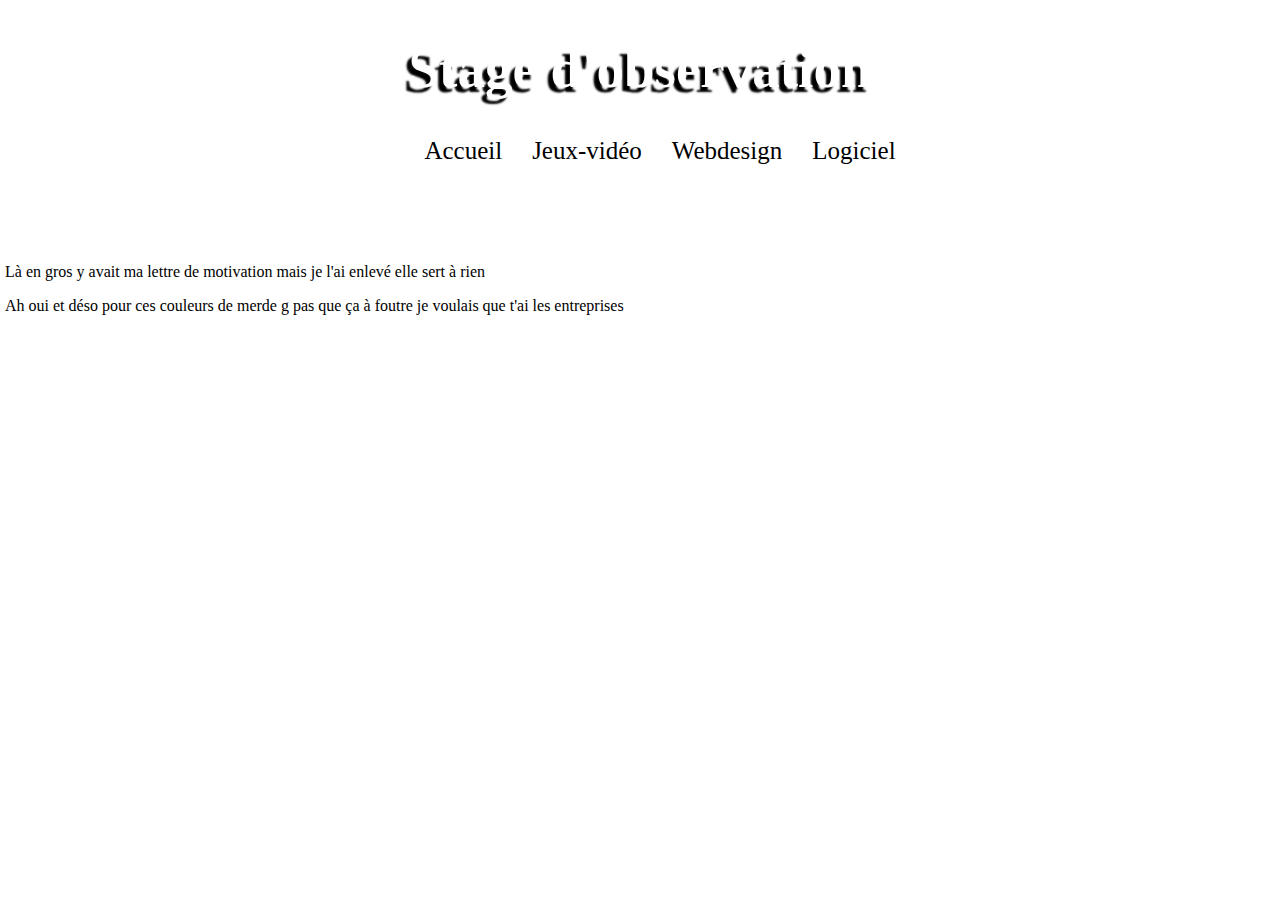
<file: index.html>
<!DOCTYPE html>
<html>
<head>
	<title>Stage</title>
	<meta charset="utf-8">
	<link rel="stylesheet" type="text/css" href="css/style.css">
	<link href="img/icons8-podium-30.png" rel="icon" sizes="16x16" type="image/png">
</head>
<body>
	<header>
		<h1 class="stage">Stage d'observation</h1>
		<center>
		<nav class="menu-nav">
			<ul>
				<li class="page"><a href="#">Accueil</a></li>
				<li class="page"><a href="JV.html">Jeux-vidéo</a></li>
				<li class="page"><a href="webdesign.html">Webdesign</a></li>
				<li class="page"><a href="logiciel.html">Logiciel</a></li>
			</ul>
		</nav>
		</center>
	</header>
	<article>
		<h2 class="titretableau">Site</h2>
		<div id="lettremotivation">
			<p>Là en gros y avait ma lettre de motivation mais je l'ai enlevé elle sert à rien</p>
			<p>Ah oui et déso pour ces couleurs de merde g pas que ça à foutre je voulais que t'ai les entreprises</p>
		</div>
	</article>
</body>
</html>
</file>
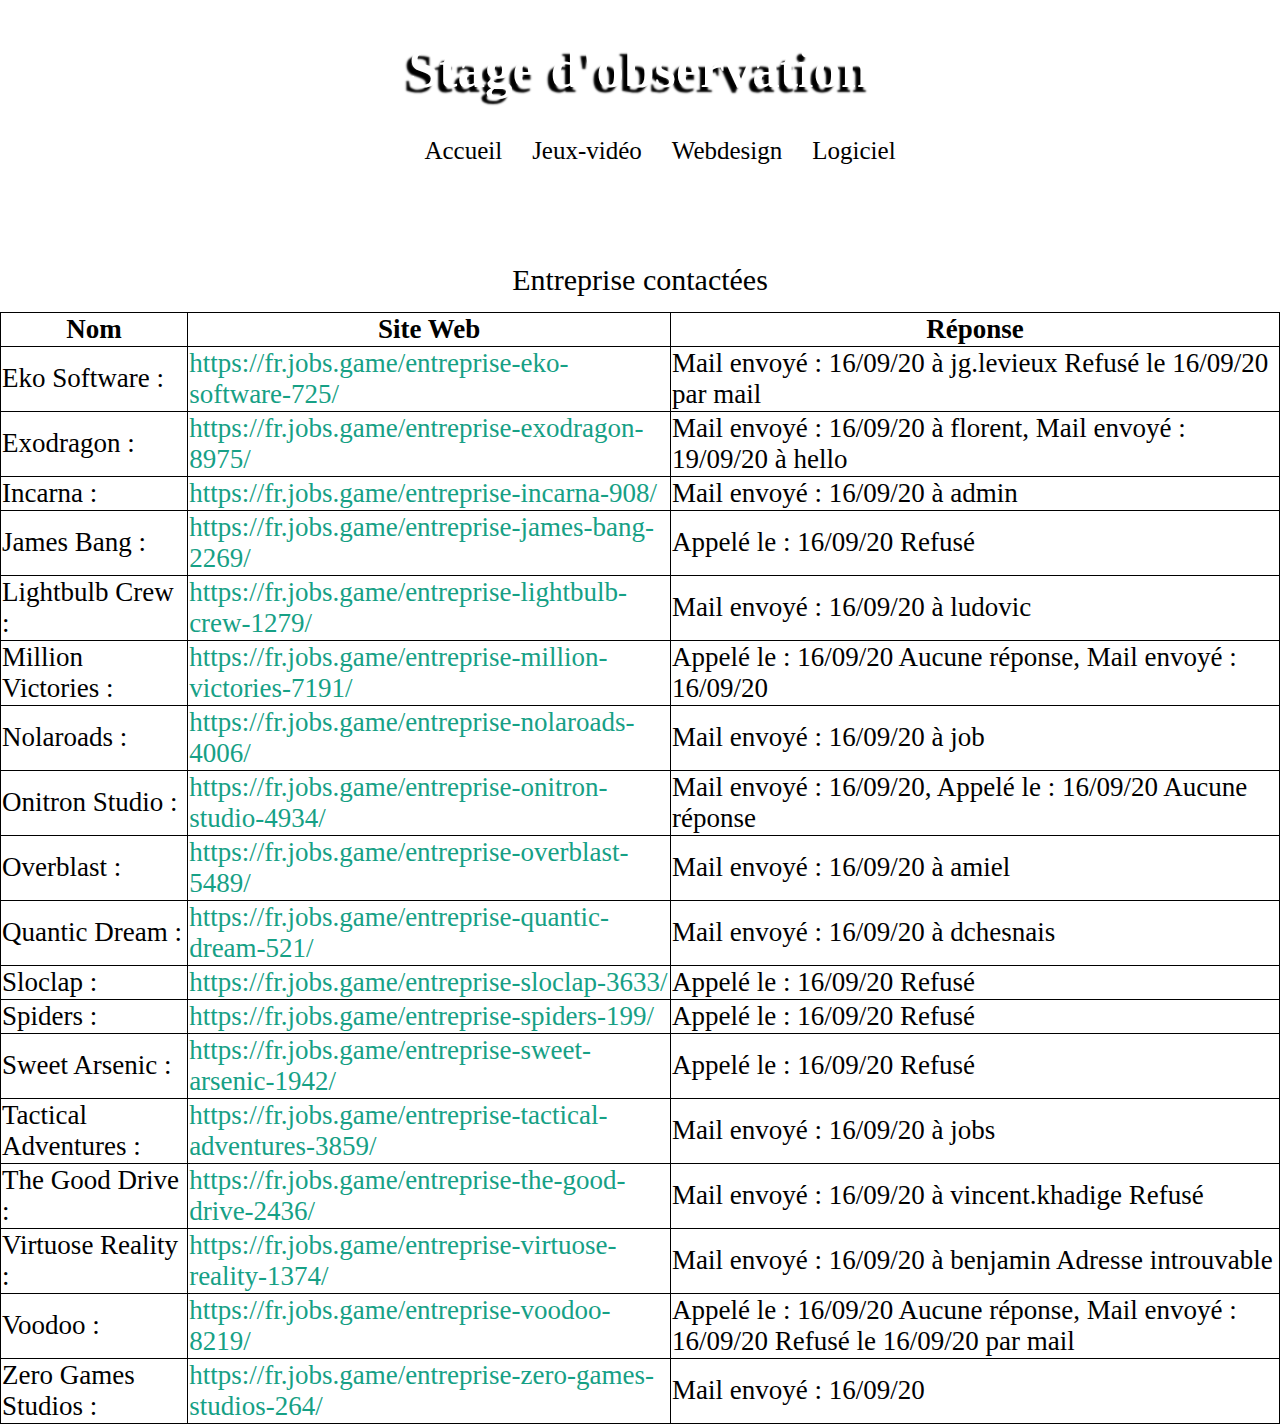
<file: JV.html>
<!DOCTYPE html>
<html>
<head>
	<title>Stage</title>
	<meta charset="utf-8">
	<link rel="stylesheet" type="text/css" href="css/style.css">
	<link href="img/code_file_icon.png" rel="icon" sizes="16x16" type="image/png">
</head>
<body>
	<header>
		<h1 class="stage">Stage d'observation</h1>
		<center>
		<nav class="menu-nav">
			<ul>
				<li class="page"><a href="index.html">Accueil</a></li>
				<li class="page"><a href="#">Jeux-vidéo</a></li>
				<li class="page"><a href="webdesign.html">Webdesign</a></li>
				<li class="page"><a href="logiciel.html">Logiciel</a></li>
			</ul>
		</nav>
		</center>
	</header>
	<h2 class="titretableau">Entreprise de jeux vidéo</h2>
	<table class="tableau">
		<caption>Entreprise contactées</caption>
		<thead>
			<tr>
				<th>Nom</th>
				<th>Site Web</th>
				<th>Réponse</th>
		    </tr>
		</thead>
		<tbody>
			<tr>
				<td>Eko Software : </td>
				<td><a href="https://fr.jobs.game/entreprise-eko-software-725/" target="_blank">https://fr.jobs.game/entreprise-eko-software-725/</a></td>
				<td>Mail envoyé : 16/09/20 à jg.levieux Refusé le 16/09/20 par mail<br/></td>
			</tr>
			
			<tr>
				<td>Exodragon :</td> 
				<td><a href="https://fr.jobs.game/entreprise-exodragon-8975/" target="_blank">https://fr.jobs.game/entreprise-exodragon-8975/</a></td>
				<td>Mail envoyé : 16/09/20 à florent, Mail envoyé : 19/09/20 à hello<br/></td>
			</tr>
			
			<tr>
				<td>Incarna :</td>
				<td><a href="https://fr.jobs.game/entreprise-incarna-908/" target="_blank">https://fr.jobs.game/entreprise-incarna-908/</a></td>
				<td>Mail envoyé : 16/09/20 à admin<br/></td>
			</tr>
			
			<tr>
				<td>James Bang :</td>
				<td><a href="https://fr.jobs.game/entreprise-james-bang-2269/" target="_blank">https://fr.jobs.game/entreprise-james-bang-2269/</a></td>
				<td>Appelé le : 16/09/20 Refusé<br/></td>
			</tr>
			
			<tr>
				<td>Lightbulb Crew :</td>
				<td><a href="https://fr.jobs.game/entreprise-lightbulb-crew-1279/" target="_blank">https://fr.jobs.game/entreprise-lightbulb-crew-1279/</a></td>
				<td>Mail envoyé : 16/09/20 à ludovic<br/></td>
			</tr>
			
			<tr>
				<td>Million Victories :</td>
				<td><a href="https://fr.jobs.game/entreprise-million-victories-7191/" target="_blank">https://fr.jobs.game/entreprise-million-victories-7191/</a></td>
				<td>Appelé le : 16/09/20 Aucune réponse, Mail envoyé : 16/09/20<br/></td>
			</tr>

			<tr>
				<td>Nolaroads :</td>
				<td><a href="https://fr.jobs.game/entreprise-nolaroads-4006/" target="_blank">https://fr.jobs.game/entreprise-nolaroads-4006/</a></td>
				<td>Mail envoyé : 16/09/20 à job<br/></td>
			</tr>
			
			<tr>
				<td>Onitron Studio :</td>
				<td><a href="https://fr.jobs.game/entreprise-onitron-studio-4934/" target="_blank">https://fr.jobs.game/entreprise-onitron-studio-4934/</a></td>
				<td>Mail envoyé : 16/09/20, Appelé le : 16/09/20 Aucune réponse<br/></td>
			</tr>

			<tr>
				<td>Overblast :</td>
				<td><a href="https://fr.jobs.game/entreprise-overblast-5489/" target="_blank">https://fr.jobs.game/entreprise-overblast-5489/</a></td>
				<td>Mail envoyé : 16/09/20 à amiel<br/></td>
			</tr>

			<tr>
				<td>Quantic Dream :</td>
				<td><a href="https://fr.jobs.game/entreprise-quantic-dream-521/" target="_blank">https://fr.jobs.game/entreprise-quantic-dream-521/</a></td>
				<td>Mail envoyé : 16/09/20 à dchesnais<br/></td>
			</tr>

			<tr>
				<td>Sloclap :</td>
				<td><a href="https://fr.jobs.game/entreprise-sloclap-3633/" target="_blank">https://fr.jobs.game/entreprise-sloclap-3633/</a></td>
				<td>Appelé le : 16/09/20 Refusé<br/></td>
			</tr>

			<tr>
				<td>Spiders :</td>
				<td><a href="https://fr.jobs.game/entreprise-spiders-199/" target="_blank">https://fr.jobs.game/entreprise-spiders-199/</a></td>
				<td>Appelé le : 16/09/20 Refusé<br/></td>
			</tr>

			<tr>
				<td>Sweet Arsenic :</td>
				<td><a href="https://fr.jobs.game/entreprise-sweet-arsenic-1942/" target="_blank">https://fr.jobs.game/entreprise-sweet-arsenic-1942/</a></td>
				<td>Appelé le : 16/09/20 Refusé<br/></td>
			</tr>

			<tr>
				<td>Tactical Adventures :</td>
				<td><a href="https://fr.jobs.game/entreprise-tactical-adventures-3859/" target="_blank">https://fr.jobs.game/entreprise-tactical-adventures-3859/</a></td>
				<td>Mail envoyé : 16/09/20 à jobs<br/></td>
			</tr>

			<tr>
				<td>The Good Drive :</td>
				<td><a href="https://fr.jobs.game/entreprise-the-good-drive-2436/" target="_blank">https://fr.jobs.game/entreprise-the-good-drive-2436/</a></td>
				<td>Mail envoyé : 16/09/20 à vincent.khadige Refusé<br/></td>
			</tr>

			<tr>
				<td>Virtuose Reality :</td>
				<td><a href="https://fr.jobs.game/entreprise-virtuose-reality-1374/" target="_blank">https://fr.jobs.game/entreprise-virtuose-reality-1374/</a></td>
				<td>Mail envoyé : 16/09/20 à benjamin Adresse introuvable<br/></td>
			</tr>

			<tr>
				<td>Voodoo :</td>
				<td><a href="https://fr.jobs.game/entreprise-voodoo-8219/" target="_blank">https://fr.jobs.game/entreprise-voodoo-8219/</a></td>
				<td>Appelé le : 16/09/20 Aucune réponse, Mail envoyé : 16/09/20 Refusé le 16/09/20 par mail<br/></td>
			</tr>

			<tr>
				<td>Zero Games Studios :</td>
				<td><a href="https://fr.jobs.game/entreprise-zero-games-studios-264/" target="_blank">https://fr.jobs.game/entreprise-zero-games-studios-264/</a></td>
				<td>Mail envoyé : 16/09/20<br/></td>
			</tr>
		</tboby>
	</table>
</body>
</html>
</file>
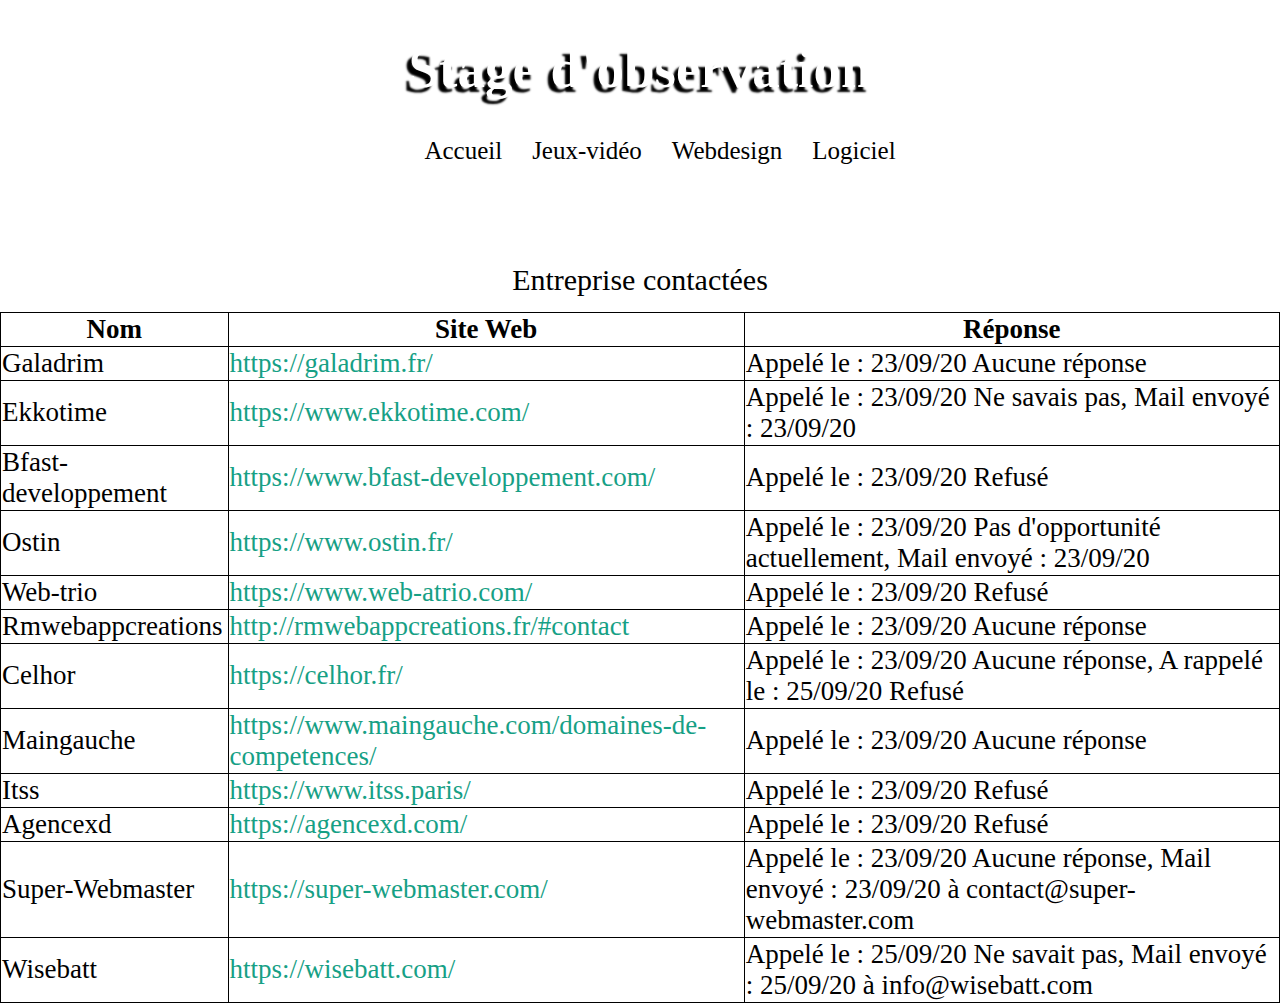
<file: logiciel.html>
<!DOCTYPE html>
<html>
<head>
	<title>Stage</title>
	<meta charset="utf-8">
	<link rel="stylesheet" type="text/css" href="css/style.css">
	<link href="img/code_file_icon.png" rel="icon" sizes="16x16" type="image/png">
</head>
<body>
	<header>
		<h1 class="stage">Stage d'observation</h1>
		<center>
		<nav class="menu-nav">
			<ul>
				<li class="page"><a href="index.html">Accueil</a></li>
				<li class="page"><a href="JV.html">Jeux-vidéo</a></li>
				<li class="page"><a href="webdesign.html">Webdesign</a></li>
				<li class="page"><a href="#">Logiciel</a></li>
			</ul>
		</nav>
		</center>
	</header>
	<h2 class="titretableau">Entreprise de logiciel</h2>
	<table class="tableau">
		<caption>Entreprise contactées</caption>
		<thead>
			<tr>
				<th>Nom</th>
				<th>Site Web</th>
				<th>Réponse</th>
		    </tr>
		</thead>
		<tbody>
			<tr>
				<td>Galadrim</td>
				<td><a href="https://galadrim.fr/" target="_blank">https://galadrim.fr/</td>
				<td>Appelé le : 23/09/20 Aucune réponse </td>
			</tr>

			<tr>
				<td>Ekkotime</td>
				<td><a href="https://www.ekkotime.com/" target="_blank">https://www.ekkotime.com/</td>
				<td>Appelé le : 23/09/20 Ne savais pas, Mail envoyé : 23/09/20</td>
			</tr>

			<tr>
				<td>Bfast-developpement</td>
				<td><a href="https://www.bfast-developpement.com/" target="_blank">https://www.bfast-developpement.com/</td>
				<td>Appelé le : 23/09/20 Refusé</td>
			</tr>

			<tr>
				<td>Ostin</td>
				<td><a href="https://www.ostin.fr/" target="_blank">https://www.ostin.fr/</td>
				<td>Appelé le : 23/09/20 Pas d'opportunité actuellement, Mail envoyé : 23/09/20</td>
			</tr>

			<tr>
				<td>Web-trio</td>
				<td><a href="https://www.web-atrio.com/" target="_blank">https://www.web-atrio.com/</td>
				<td>Appelé le : 23/09/20 Refusé</td>
			</tr>

			<tr>
				<td>Rmwebappcreations</td>
				<td><a href="http://rmwebappcreations.fr/#contact" target="_blank">http://rmwebappcreations.fr/#contact</td>
				<td>Appelé le : 23/09/20 Aucune réponse</td>
			</tr>

			<tr>
				<td>Celhor</td>
				<td><a href="https://celhor.fr/" target="_blank">https://celhor.fr/</td>
				<td>Appelé le : 23/09/20 Aucune réponse, A rappelé le : 25/09/20 Refusé</td>
			</tr>

			<tr>
				<td>Maingauche</td>
				<td><a hreef="https://www.maingauche.com/domaines-de-competences/" target="_blank">https://www.maingauche.com/domaines-de-competences/</td>
				<td>Appelé le : 23/09/20 Aucune réponse</td>
			</tr>

			<tr>
				<td>Itss</td>
				<td><a href="https://www.itss.paris/" target="_blank">https://www.itss.paris/</td>
				<td>Appelé le : 23/09/20 Refusé</td>
			</tr>

			<tr>
				<td>Agencexd</td>
				<td><a href="https://agencexd.com/" target="_blank">https://agencexd.com/</td>
				<td>Appelé le : 23/09/20 Refusé</td>
			</tr>

			<tr>
				<td>Super-Webmaster</td>
				<td><a href="https://super-webmaster.com/" target="_blank">https://super-webmaster.com/</td>
				<td>Appelé le : 23/09/20 Aucune réponse, Mail envoyé : 23/09/20 à contact@super-webmaster.com</td>
			</tr>

			<tr>
				<td>Wisebatt</td>
				<td><a href="https://wisebatt.com/" target="_blank">https://wisebatt.com/</td>
				<td>Appelé le : 25/09/20 Ne savait pas, Mail envoyé : 25/09/20 à info@wisebatt.com</td>
			</tr>
		</tbody>
</body>
</html>
</file>
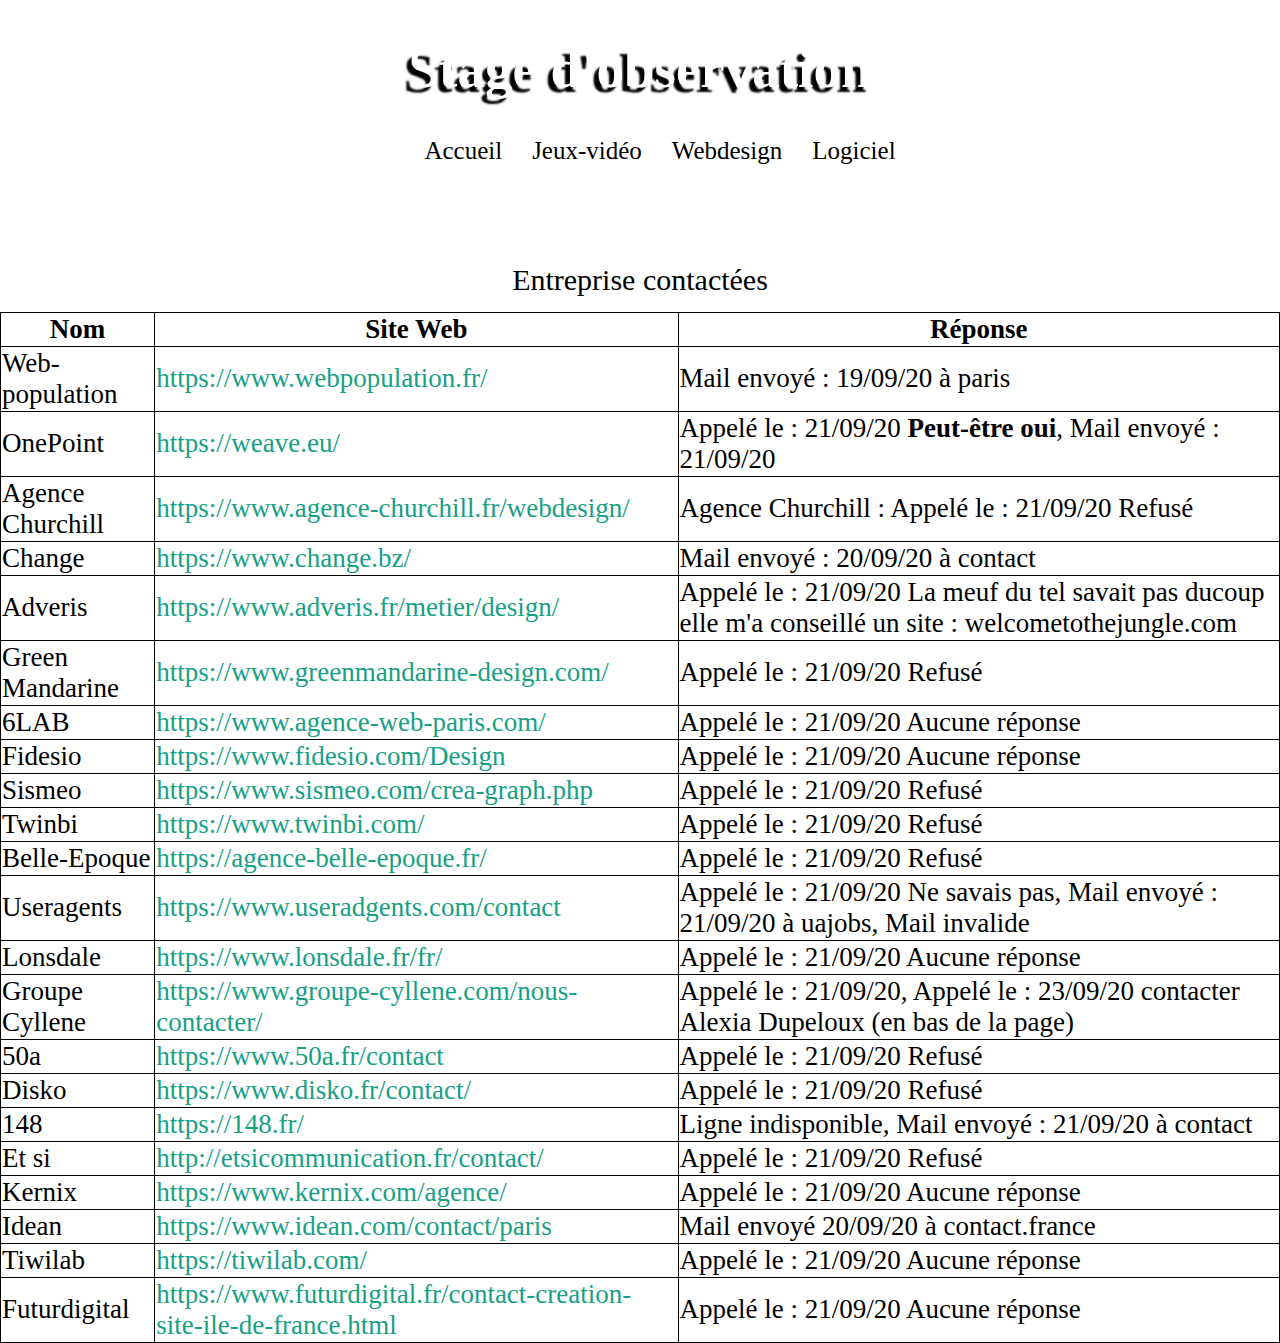
<file: webdesign.html>
<!DOCTYPE html>
<html>
<head>
	<title>Stage</title>
	<meta charset="utf-8">
	<link rel="stylesheet" type="text/css" href="css/style.css">
	<link href="img/code_file_icon.png" rel="icon" sizes="16x16" type="image/png">
</head>
<body>
	<header>
		<h1 class="stage">Stage d'observation</h1>
		<center>
		<nav class="menu-nav">
			<ul>
				<li class="page"><a href="index.html">Accueil</a></li>
				<li class="page"><a href="JV.html">Jeux-vidéo</a></li>
				<li class="page"><a href="#">Webdesign</a></li>
				<li class="page"><a href="logiciel.html">Logiciel</a></li>
			</ul>
		</nav>
		</center>
	</header>
	<h2 class="titretableau">Entreprise de webdesign</h2>
	<table class="tableau">
		<caption>Entreprise contactées</caption>
		<thead>
			<tr>
				<th>Nom</th>
				<th>Site Web</th>
				<th>Réponse</th>
		    </tr>
		</thead>
		<tbody>
			<tr>
				<td>Web-population</td>
				<td><a href="https://www.webpopulation.fr/" target="_blank">https://www.webpopulation.fr/</a></td>
				<td>Mail envoyé : 19/09/20 à paris</td>
			</tr>

			<tr>
				<td>OnePoint</td>
				<td><a href="https://weave.eu/" target="_blank">https://weave.eu/</a></td>
				<td>Appelé le : 21/09/20 <b>Peut-être oui</b>, Mail envoyé : 21/09/20</td>
			</tr>
			
			<tr>
				<td>Agence Churchill</td>
				<td><a href="https://www.agence-churchill.fr/webdesign/" target="_blank">https://www.agence-churchill.fr/webdesign/</a></td>
				<td>Agence Churchill : Appelé le : 21/09/20 Refusé</td>
			</tr>
			
			<tr>
				<td>Change</td>
				<td><a href="https://www.change.bz/" target="_blank">https://www.change.bz/</a></td>
				<td>Mail envoyé : 20/09/20 à contact</td>
			</tr>
			
			<tr>
				<td>Adveris</td>
				<td><a href="https://www.adveris.fr/metier/design/" target="_blank">https://www.adveris.fr/metier/design/</a></td>
				<td>Appelé le : 21/09/20 La meuf du tel savait pas ducoup elle m'a conseillé un site : welcometothejungle.com</td>
			</tr>
			
			<tr>
				<td>Green Mandarine</td>
				<td><a href="https://www.greenmandarine-design.com" target="_blank">https://www.greenmandarine-design.com/</a></td>
				<td>Appelé le : 21/09/20 Refusé</td>
			</tr>
			
			<tr>
				<td>6LAB</td>
				<td><a href="https://www.agence-web-paris.com/" target="_blank">https://www.agence-web-paris.com/</a></td>
				<td>Appelé le : 21/09/20 Aucune réponse</td>
			</tr>
			
			<tr>
				<td>Fidesio</td>
				<td><a href="https://www.fidesio.com/Design" target="_blank">https://www.fidesio.com/Design</a></td>
				<td>Appelé le : 21/09/20 Aucune réponse</td>
			</tr>

			<tr>
				<td>Sismeo</td>
				<td><a href="https://www.sismeo.com/crea-graph.php" target="_blank">https://www.sismeo.com/crea-graph.php</a></td>
				<td>Appelé le : 21/09/20 Refusé</td>
			</tr>

			<tr>
				<td>Twinbi</td>
				<td><a href="https://www.twinbi.com/" target="_blank">https://www.twinbi.com/</a></td>
				<td>Appelé le : 21/09/20 Refusé</td>
			</tr>

			<tr>
				<td>Belle-Epoque</td>
				<td><a href="https://agence-belle-epoque.fr/" target="_blank">https://agence-belle-epoque.fr/</a></td>
				<td>Appelé le : 21/09/20 Refusé</td>
			</tr>

			<tr>
				<td>Useragents</td>
				<td><a href="https://www.useradgents.com/contact" target="_blank">https://www.useradgents.com/contact</a></td>
				<td>Appelé le : 21/09/20 Ne savais pas, Mail envoyé : 21/09/20 à uajobs, Mail invalide</td>
			</tr>

			<tr>
				<td>Lonsdale</td>
				<td><a href="https://www.lonsdale.fr/fr/" target="_blank">https://www.lonsdale.fr/fr/</a></td>
				<td>Appelé le : 21/09/20 Aucune réponse</td>
			</tr>

			<tr>
				<td>Groupe Cyllene</td>
				<td><a href="https://www.groupe-cyllene.com/nous-contacter/" target="_blank">https://www.groupe-cyllene.com/nous-contacter/</a></td>
				<td>Appelé le : 21/09/20, Appelé le : 23/09/20 contacter Alexia Dupeloux (en bas de la page)</td>
			</tr>

			<tr>
				<td>50a</td>
				<td><a href="https://www.50a.fr/contact" target="_blank">https://www.50a.fr/contact</a></td>
				<td>Appelé le : 21/09/20 Refusé</td>
			</tr>

			<tr>
				<td>Disko</td>
				<td><a href="https://www.disko.fr/contact/" target="_blank">https://www.disko.fr/contact/</a></td>
				<td>Appelé le : 21/09/20 Refusé</td>
			</tr>

			<tr>
				<td>148</td>
				<td><a href="https://148.fr/" target="_blank">https://148.fr/</a></td>
				<td>Ligne indisponible, Mail envoyé : 21/09/20 à contact</td>
			</tr>

			<tr>
				<td>Et si</td>
				<td><a href="http://etsicommunication.fr/contact/" target="_blank">http://etsicommunication.fr/contact/</a></td>
				<td>Appelé le : 21/09/20 Refusé</td>
			</tr>

			<tr>
				<td>Kernix</td>
				<td><a href="https://www.kernix.com/agence/" target="_blank">https://www.kernix.com/agence/</a></td>
				<td>Appelé le : 21/09/20 Aucune réponse</td>
			</tr>

			<tr>
				<td>Idean</td>
				<td><a href="https://www.idean.com/contact/paris" target="_blank">https://www.idean.com/contact/paris</a></td>
				<td>Mail envoyé 20/09/20 à contact.france</td>
			</tr>

			<tr>
				<td>Tiwilab</td>
				<td><a href="https://tiwilab.com/" target="_blank">https://tiwilab.com/</a></td>
				<td>Appelé le : 21/09/20 Aucune réponse</td>
			</tr>

			<tr>
				<td>Futurdigital</td>
				<td><a href="https://www.futurdigital.fr/contact-creation-site-ile-de-france.html" target="_blank">https://www.futurdigital.fr/contact-creation-site-ile-de-france.html</a></td>
				<td>Appelé le : 21/09/20 Aucune réponse</td>
			</tr>
		</tboby>
	</table>
</body>
</html>

<!-- A apprendre:
- diagramme
- temps (balise <time>)
- finir stage  -->
</file>
<file: css/style.css>
body{
	margin: 0;
	padding: 0;
	background-color: #FFFFFF;
}

h1.stage{
	color: #FFF;
	font-size: 55px;
	font-family: cursive;
	text-align: center;
	text-decoration: none;
	text-shadow: #000000 -5px 5px 2px;
}

h2{
	font-size: 35px;
	font-family: system-ui;
	padding-left: 8px;
}

.titretableau{
	color: #FFF;
	text-decoration: underline;
}

table{
	border-collapse: collapse;
	font-size: 27px;
}

table caption{
	font-size: 30px;
	margin-bottom: 15px;
}

table tbody tr td a{
	color: #16a085;
	text-decoration: none;
}

table tbody tr td a:hover{
	text-decoration: underline;
}

td, th{
	border: 1px solid #000;
}

.page{
	list-style-type: none;
	display: inline-block;
}

nav.menu-nav ul li.page a{
	color: #000;
	border-radius: 6px;
	font-size: 25px;
	text-decoration: none;
	margin-left: 10px;
	margin-right: 10px;
	padding: 3px;
}

nav.menu-nav ul li.page a:hover{
	background-color: #2c3e50;
}

div#lettremotivation p, div#cv a{
	padding-left: 5px;
}

div#lettremotivation h3, div#cv h3{
	color: #FFF;
	font-size: 25px;
	font-family: system-ui;
	padding-left: 5px;
}
</file>
